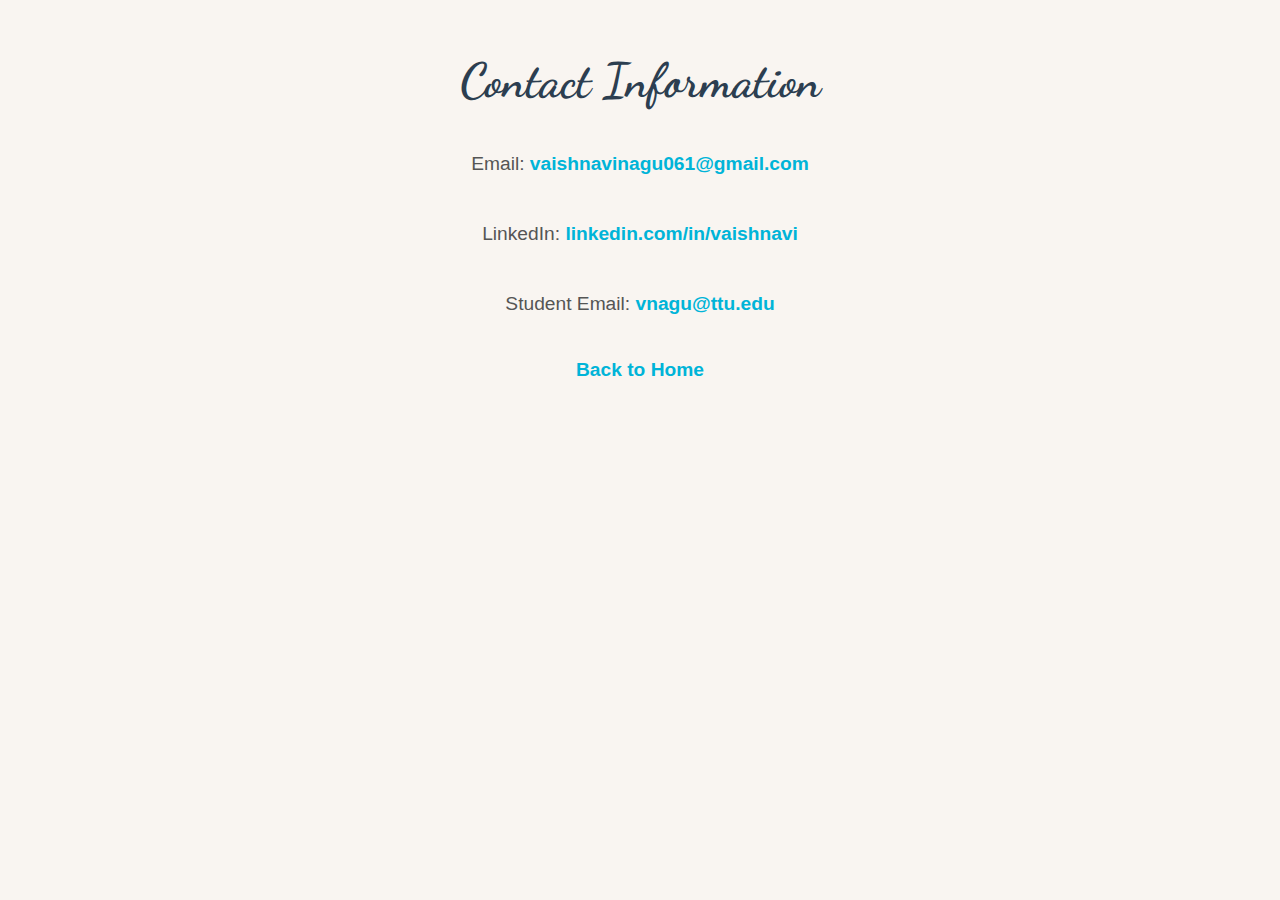
<file: mycontact.html>
<!DOCTYPE html>
<html lang="en">
<head>
    <meta charset="UTF-8">
    <meta name="viewport" content="width=device-width, initial-scale=1.0">
    <title>Contact Me</title>
    <link href="https://fonts.googleapis.com/css2?family=Dancing+Script:wght@500&display=swap" rel="stylesheet">
    <style>
        body {
            font-family: Arial, sans-serif;
            background-color: #f9f5f1;
            margin: 0;
            padding: 20px;
            text-align: center;
        }

        h1 {
            font-family: 'Dancing Script', cursive;
            font-size: 3rem;
            color: #2c3e50;
            margin-bottom: 20px;
        }

        p {
            font-size: 1.2rem;
            color: #555;
            line-height: 1.6;
        }

        a {
            display: inline-block;
            margin-top: 20px;
            font-size: 1.2rem;
            color: #00b4d8;
            text-decoration: none;
            font-weight: bold;
        }

        a:hover {
            text-decoration: underline;
        }
    </style>
</head>
<body>
    <h1>Contact Information</h1>
    <p>Email: <a href="mailto:vaishnavinagu061@gmail.com">vaishnavinagu061@gmail.com</a></p>
    <p>LinkedIn: <a href="https://www.linkedin.com/in/vaishnavi-nagu-8603b2280/" target="_blank">linkedin.com/in/vaishnavi</a></p>
    <p>Student Email: <a href="vnagu@ttu.edu" target="_blank">vnagu@ttu.edu</a></p>
    <a href="myproject.html">Back to Home</a>
</body>
</html>
</file>
